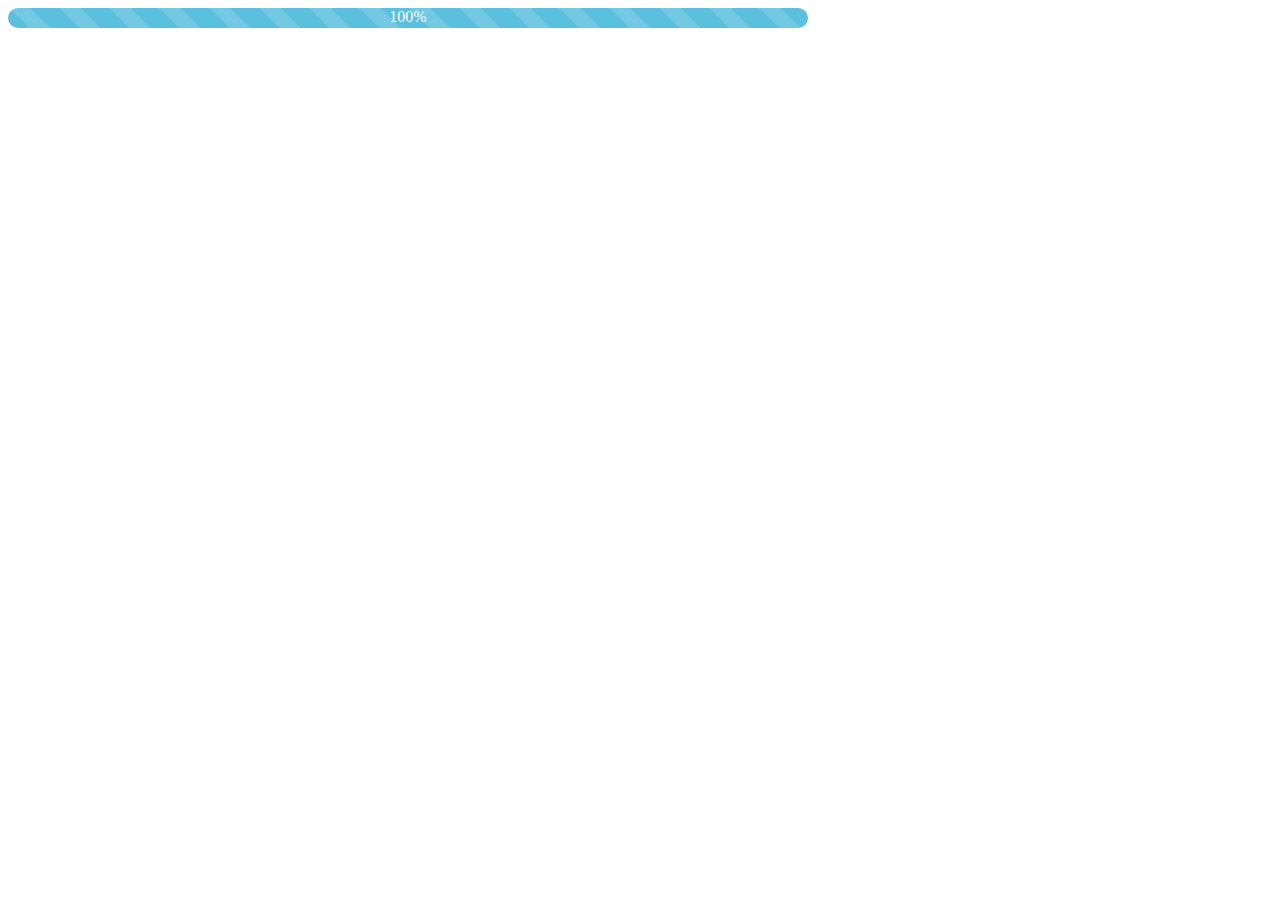
<file: blue-bar-gradient.html>
<!DOCTYPE html>
<html lang="en">
<head>
	<meta charset="UTF-8">
	<title>blue-bar-gradient</title>
	<link rel="stylesheet" type="text/css" href="css/blue-bar-gradient.css">
</head>
<body>
	<div id="cube">
		<div id="progressbar">0%</div>
	</div>
	<script type="text/javascript" src="js/blue-bar-gradient.js"></script>
</body>
</html>
</file>
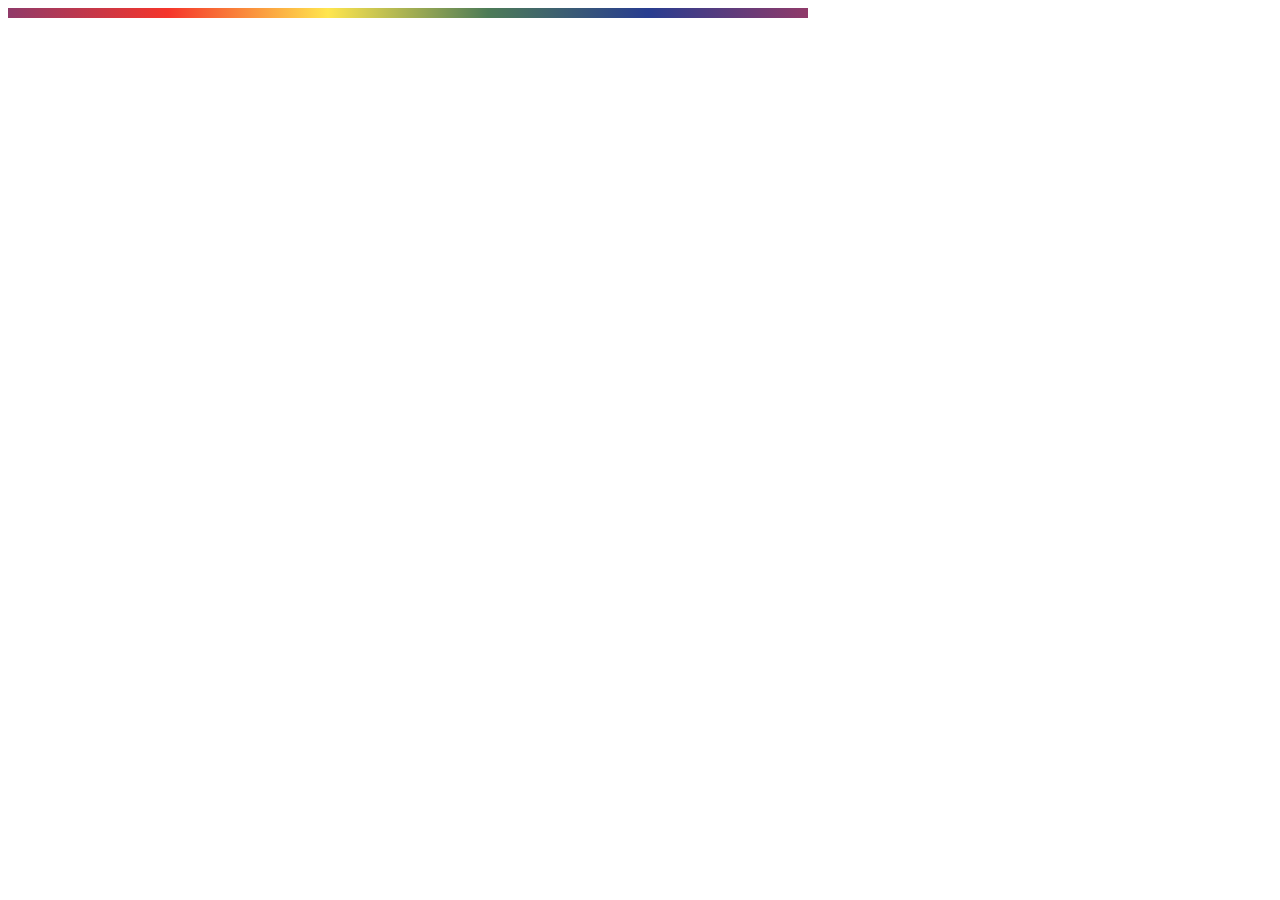
<file: colorful-progress.html>
<!DOCTYPE html>
<html lang="en">
<head>
	<meta charset="UTF-8">
	<title>colorful-progress</title>
	<link rel="stylesheet" type="text/css" href="css/colorful-progress.css">
</head>
<body>
	<div id="colorful">
		<div id="color_pro"></div>
	</div>
</body>
</html>
</file>
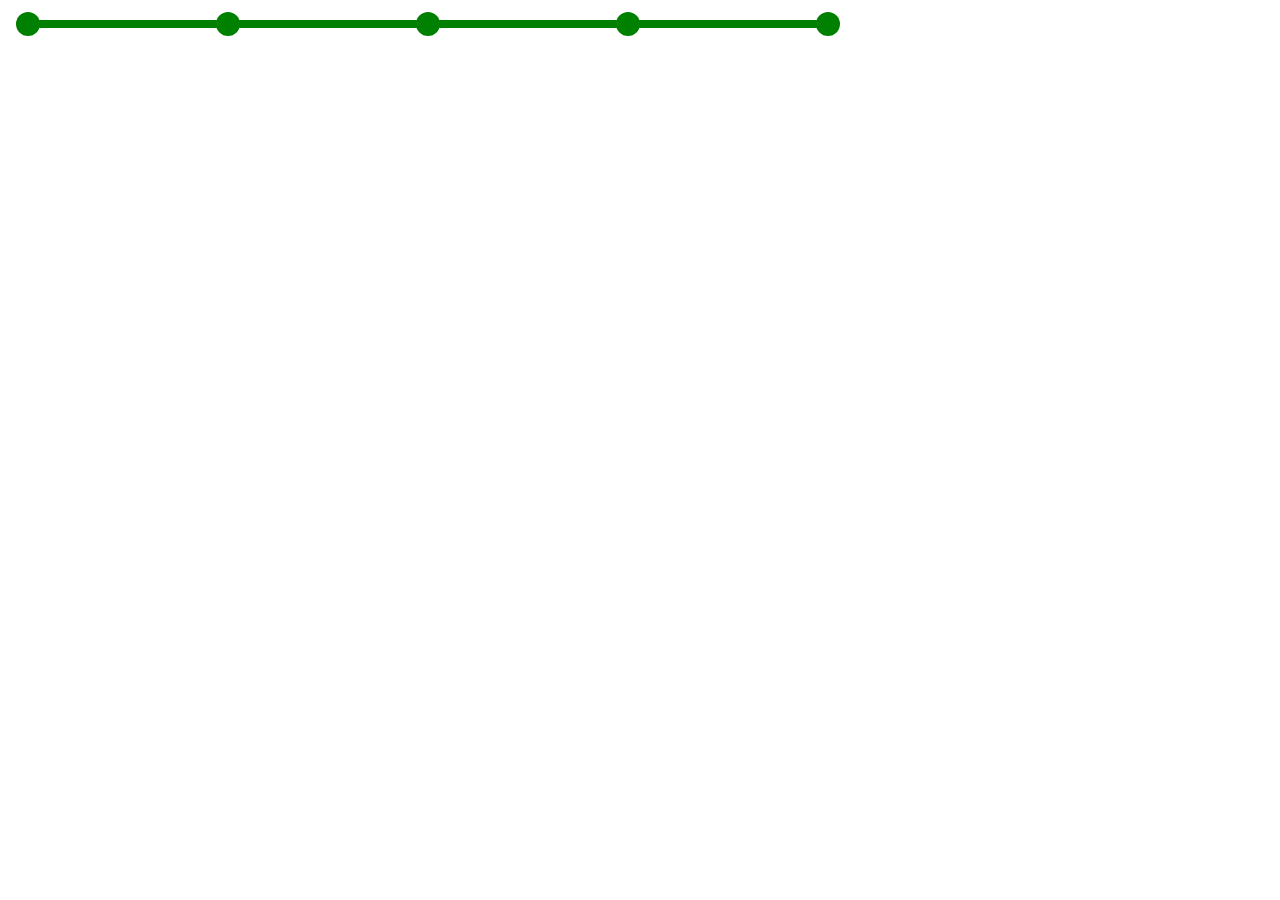
<file: green-circle-bar.html>
<!DOCTYPE html>
<html lang="en">
<head>
	<meta charset="UTF-8">
	<title>green-circle-bar</title>
	<link rel="stylesheet" type="text/css" href="css/green-circle-bar.css">
</head>
<body>
	<div id="circle-cube">
		<div></div>
		<span></span>
		<span></span>
		<span></span>
		<span></span>
		<span></span>
	</div>
</body>
</html>
</file>
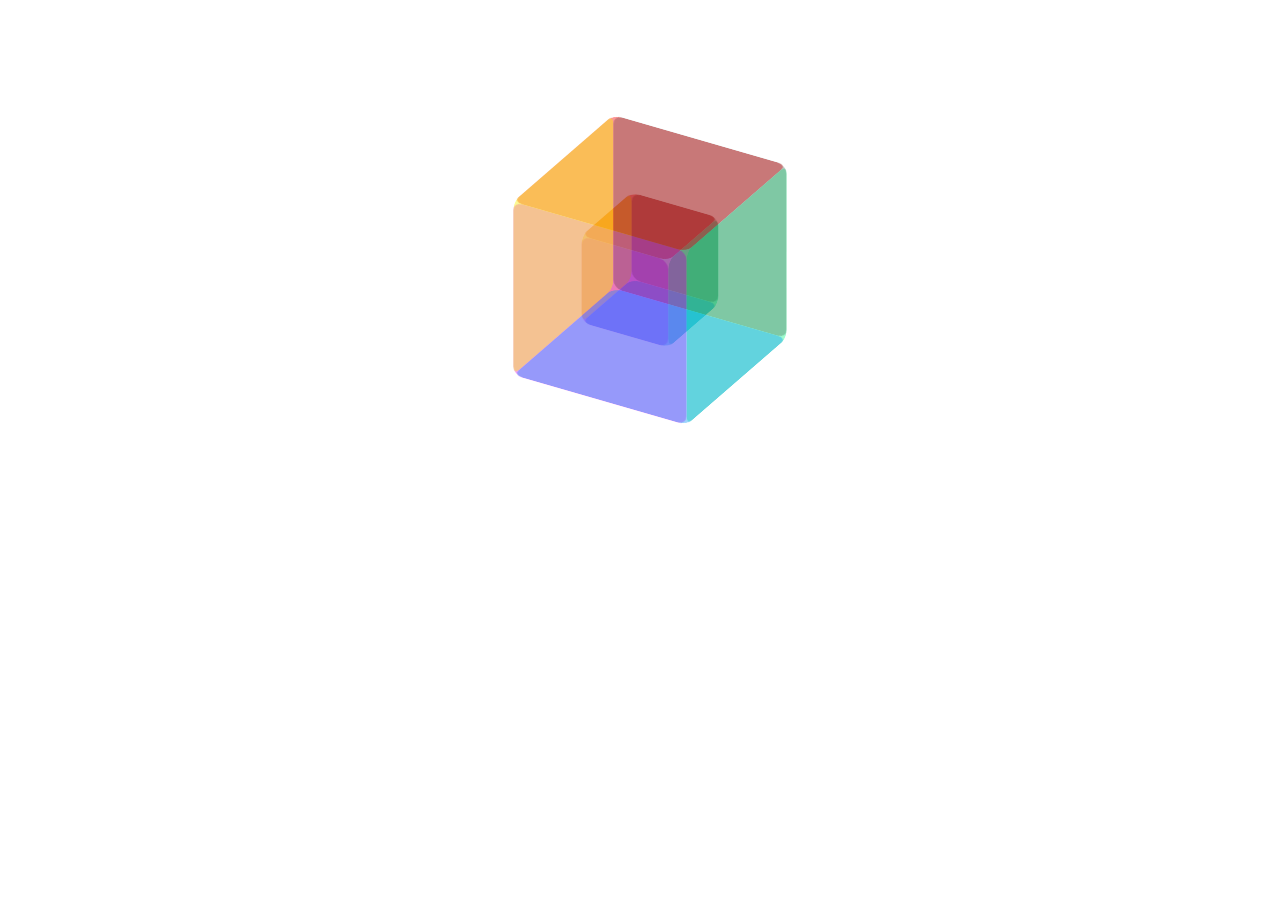
<file: Infinite-loading.html>
<!DOCTYPE html>
<html>
<head>
	<title>infinite loading</title>
	<link rel="stylesheet" type="text/css" href="css/infinite-loading.css">
</head>
<body>
	<div class="small-cube">
        <div class="poster" style="transform:rotateX(0deg) translateZ(50px);background-color: rgba(10, 9, 9, 0.21)"></div>
        <div class="poster" style="transform:rotateX(90deg) translateZ(50px) ;background-color:rgba(247, 0, 0, 0.41)"></div>
        <div class="poster" style="transform:rotateX(180deg) translateZ(50px); background-color: rgba(222, 0, 247, 0.38)"></div>
        <div class="poster" style="transform:rotateX(270deg) translateZ(50px); background-color: rgba(0, 144, 247, 0.38)"></div>
        <div class="poster" style="transform:rotateY(90deg) translateZ(50px) ;background-color: rgba(0, 247, 125, 0.38)"></div>
        <div class="poster" style="transform:rotateY(270deg) translateZ(50px) ;background-color: rgba(247, 244, 0, 0.42)"></div>
    </div>
    <div class="big-cube">
        <div class="poster1" style="transform:rotateX(0deg) translateZ(100px) ;background-color: rgba(10, 9, 9, 0.21)"></div>
        <div class="poster1" style="transform:rotateX(90deg) translateZ(100px) ;background-color:rgba(247, 0, 0, 0.41)"></div>
        <div class="poster1" style="transform:rotateX(180deg) translateZ(100px); background-color: rgba(222, 0, 247, 0.38)"></div>
        <div class="poster1" style="transform:rotateX(270deg) translateZ(100px); background-color: rgba(0, 144, 247, 0.38)"></div>
        <div class="poster1" style="transform:rotateY(90deg) translateZ(100px) ;background-color: rgba(0, 247, 125, 0.38)"></div>
        <div class="poster1" style="transform:rotateY(270deg) translateZ(100px) ;background-color: rgba(247, 244, 0, 0.42)"></div>
    </div>
</body>
</html>
</file>
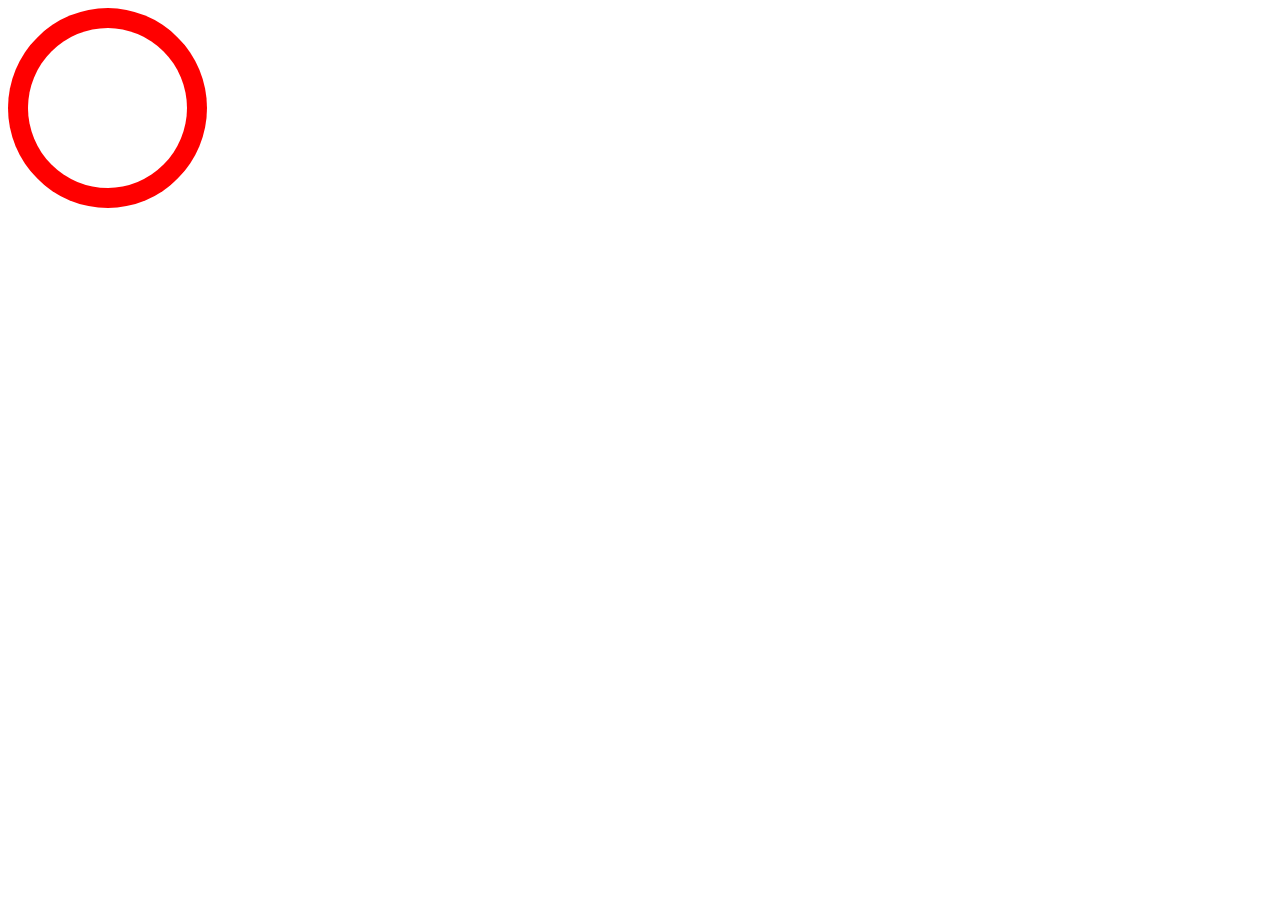
<file: ringlike-progress.html>
<!DOCTYPE html>
<html lang="en">
<head>
	<meta charset="UTF-8">
	<title>ringlike-progress</title>
	<link rel="stylesheet" type="text/css" href="css/ringlike-progress.css">
</head>
<body>
	<div id="circle">
		<div id="left">
			<div></div>
		</div>
		<div id="right">
			<div></div>
		</div>
	</div>
</body>
</html>
</file>
<file: css/blue-bar-gradient.css>
#cube{
			background-color: #f5f5f5;
			box-shadow: inset 0 -1px 0 rbga(0,0,0,.15);
			border-radius: 12px;
			width:800px;
			height: 20px; 
		}
		#progressbar{
			height: 100%;
			border-radius: 10px;
			background: linear-gradient(45deg,#5bc0de 30%,#73c9e3 30%,#73c9e3 60%,#5bc0de 60%);
			background-size: 50px 20px; 
			animation: moving 2s linear infinite,going 8s ease-out; /*you can change the animation speed here*/
			text-align: center;
			color:#ffffff;
		}
		@keyframes moving{
			0%{background-position:0,0 ;}
			100%{background-position: -50px,0 ;}
		}
		@keyframes going{
			0%{width:0% ;}
			100%{width: 100% ;}
		}
</file>
<file: css/colorful-progress.css>
#colorful{
			background-color: #f5f5f5;
			box-shadow: inset 0 -1px 0 rbga(0,0,0,.15);
			width:800px;
			height: 10px; 
		}
		#color_pro{
			height: 100%;
			background: linear-gradient(90deg,#903a69 0%,#f5352b 20%,#ffe64e 40%,#4d7b57 60%,#283d90 80%,#903a69 100%);
			background-size: 800px 10px; 
			animation: going 8s ease-out;
			text-align: center;
			color:#ffffff;
		}
		@keyframes going{
			0%{width:0% ;}
			100%{width: 100% ;}
		}
</file>
<file: css/green-circle-bar.css>
#circle-cube{
			background-color: #f5f5f5;
			width:800px;
			height: 8px;
			border-radius: 4px;
			position: relative;
			margin: 20px auto auto 20px;
		}
		#circle-cube div{
			height: 100%;
			width: 100%;
			background-color: green;
			position: absolute;
			border-radius: 4px;
			-webkit-animation: circle-div 10s linear;
			-o-animation: circle-div 10s linear;
			animation: circle-div 10s linear;
		}
		#circle-cube > span{
			height: 24px;
			width: 24px;
			border-radius: 12px;
			background-color: green;
			position: absolute; 
			top:-8px;
		}
		#circle-cube > span:nth-child(2){
			left: -12px;
			animation: span_1 0.15s linear;
		}
		#circle-cube > span:nth-child(3){
			left: 188px;
			animation: span_2 2.65s linear;
		}
		#circle-cube > span:nth-child(4){
			left: 388px;
			animation: span_3 5.15s linear;
		}
		#circle-cube > span:nth-child(5){
			left: 588px;
			animation: span_4 7.65s linear;
		}
		#circle-cube > span:nth-child(6){
			left: 788px;
			animation: span_4 10.15s linear;
		}
		@keyframes circle-div{
			0%{width:0%;}
			100%{width: 100%;}
		}
		@keyframes span_1{
			0%{background-color: #f5f5f5;}
			100%{background-color: green;}
		}
		@keyframes span_2{
			0%,88.68%{background-color: #f5f5f5;}
			100%{background-color: green;}
		}
		@keyframes span_3{
			0%,94.17%{background-color: #f5f5f5;}
			100%{background-color: green;}
		}
		@keyframes span_4{
			0%,96.08%{background-color: #f5f5f5;}
			100%{background-color: green;}
		}
		@keyframes span_5{
			0%,97.04%{background-color: #f5f5f5;}
			100%{background-color: green;}
		}
</file>
<file: css/infinite-loading.css>
.small-cube , .big-cube{ 
			width: 200px;
			height:300px;
			position: absolute;
			top:120px;
			left:550px;
			transform-style:preserve-3d;
        	transform:rotateX(30deg) rotateY(30deg);
		}
		.small-cube{
			animation:spin 5s infinite linear;
		}
		.big-cube{
			animation:spino 5s infinite linear;
		}
		@keyframes spin{
			from{transform:rotateX(0deg) rotateY(0deg);}
			50%{transform:rotateX(180deg) rotateY(200deg);}
			to{transform:rotateX(360deg) rotateY(360deg);}
		}
		@keyframes spino{
			from{transform:rotateX(0deg) rotateY(-360deg);}
			50%{transform:rotateX(-200deg) rotateY(-180deg);}
			to{transform:rotateX(-360deg) rotateY(0deg);}
		}
		.poster{ width:100px;height: 100px;position: absolute; top:100px;left:50px; border-radius: 10px}
		.poster1{width:200px;height: 200px;position: absolute; top:50px;left:0px; border-radius: 10px}
</file>
<file: css/ringlike-progress.css>
#circle{
			width: 200px;
			height: 200px;
			position: relative;
			display: inline-block;
		}
		#left,#right{
			width: 50%;
			height: 100%;
			position: absolute;
			overflow: hidden;
		}
		#right{
			left: 50%;
		}
		#left div,#right div{
			width: 160px;
			height: 160px;
			border-radius:50%;
			border: 20px solid transparent; 
			position: absolute;
		}
		#left div{
			border-top:20px solid red;
			border-left:20px solid red;
			transform:rotate(315deg);
			animation: left-spin 8s ease-out; 
		}
		#right div{
			border-right:20px solid red;
			border-bottom:20px solid red;
			left: -101px;
			transform:rotate(315deg);
			animation: right-spin 8s ease-in;
		}
		@keyframes right-spin {
			0%{transform: rotate(135deg);}
			50%,100%{transform: rotate(315deg);}
		}
		@keyframes left-spin {
			0%,50%{transform: rotate(135deg);}
			100%{transform: rotate(315deg);}
		}
</file>
